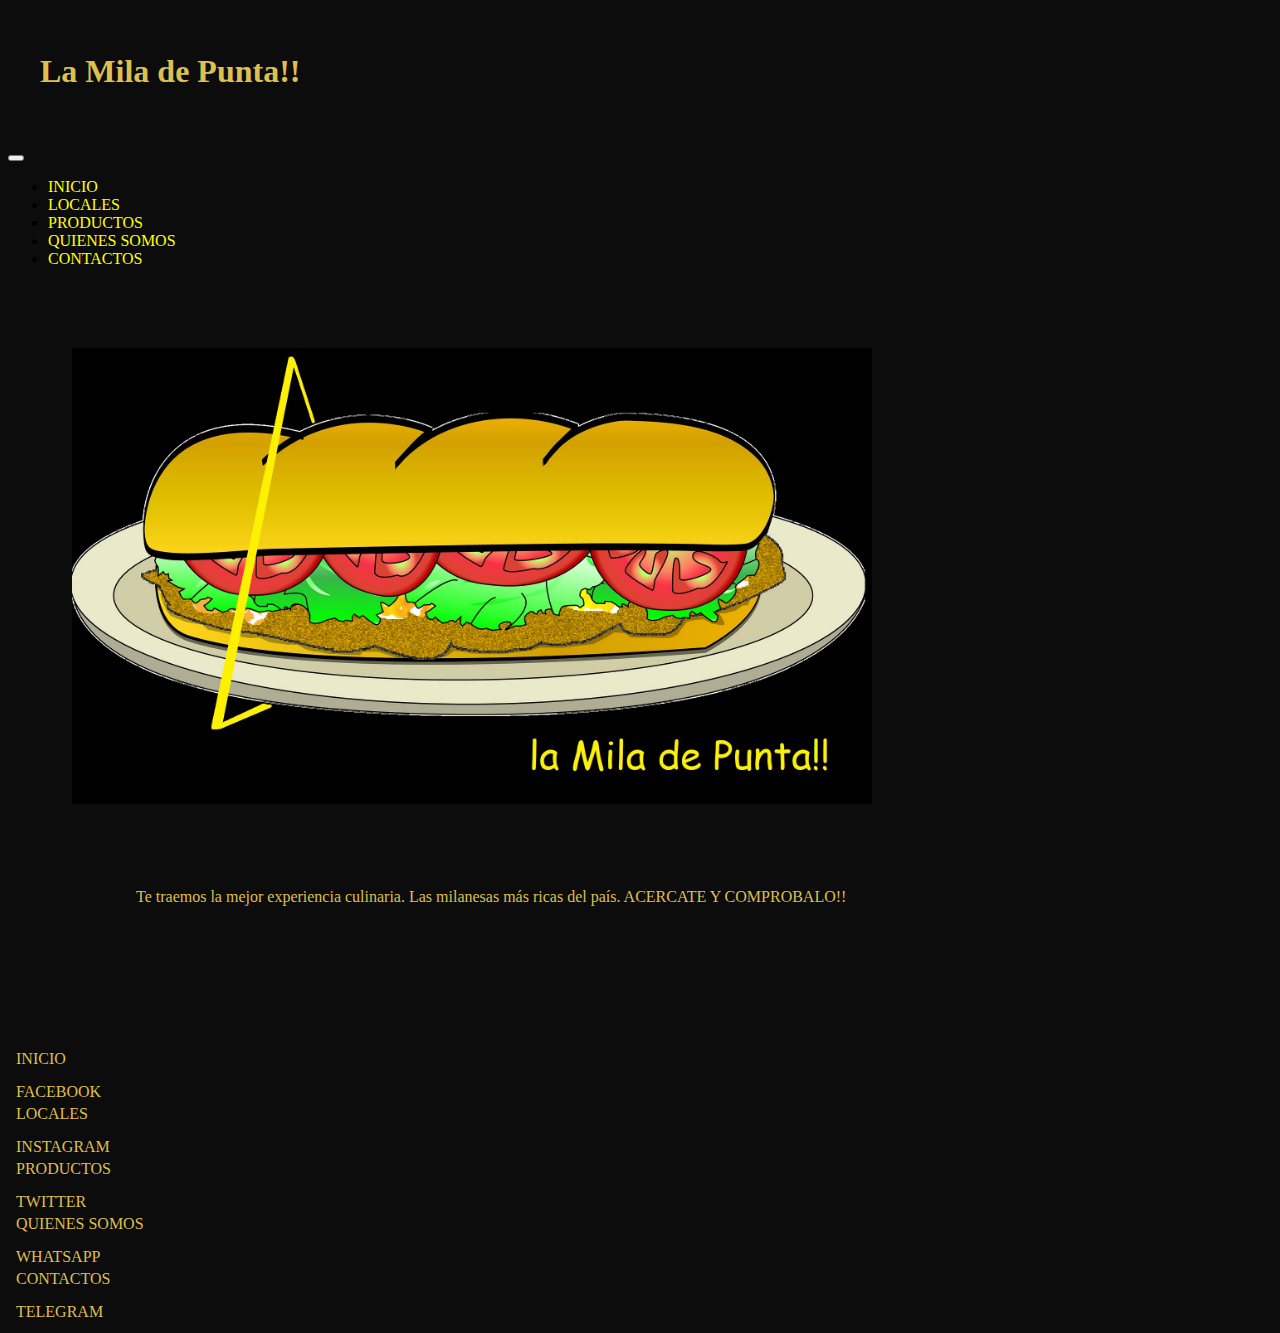
<file: index.html>
<!DOCTYPE html>
<html lang="en">

<head>
  <meta charset="UTF-8">
  <meta http-equiv="X-UA-Compatible" content="IE=edge">
  <meta name="viewport" content="width=device-width, initial-scale=1.0">
  <!-- icono -->
  <link rel="shorcuit icon" href="./multimedia/logo1.jpg">
  <link rel="stylesheet" href="https://use.fontawesome.com/releases/v5.15.4/css/all.css"
    integrity="sha384-DyZ88mC6Up2uqS4h/KRgHuoeGwBcD4Ng9SiP4dIRy0EXTlnuz47vAwmeGwVChigm" crossorigin="anonymous">

  <!-- link de bootstrap -->
  <link href="https://cdn.jsdelivr.net/npm/bootstrap@5.1.3/dist/css/bootstrap.min.css" rel="stylesheet"
    integrity="sha384-1BmE4kWBq78iYhFldvKuhfTAU6auU8tT94WrHftjDbrCEXSU1oBoqyl2QvZ6jIW3" crossorigin="anonymous">

  <!-- link del css -->
  <link rel="stylesheet" href="./css/estilos.css">
  <title>La Mila de Punta</title>
</head>

<body>
  <div class="container-fluid">
    <!-- encabezado -->
    <header class="row">
      <h1 class="text-center display-1 punta"><a href="./index.html"> La Mila de Punta!!</a></h1>

      <nav class="navbar navbar-expand-lg bg-dark">
        <div class="container-fluid col-12">
          <button class="navbar-toggler" type="button" data-bs-toggle="collapse" data-bs-target="#navbarNav"
            aria-controls="navbarNav" aria-expanded="false" aria-label="Toggle navigation">
            <span class="navbar-toggler-icon"></span>
          </button>
          <div class="collapse navbar-collapse d-flex justify-content-center" id="navbarNav">
            <ul class="navbar-nav">
              <li class="nav-item p-2" style="width: 180px;">
                <a class="nav-link contactos" href="./index.html">INICIO</a>
              </li>
              <li class="nav-item p-2" style="width: 180px;">
                <a class="nav-link contactos" href="./paginas/locales.html">LOCALES</a>
              </li>
              <li class="nav-item p-2" style="width: 200px;">
                <a class="nav-link contactos" href="./paginas/productos.html">PRODUCTOS</a>
              </li>
              <li class="nav-item p-2" style="width: 200px;">
                <a class="nav-link contactos" href="./paginas/quienes.html">QUIENES SOMOS</a>
              </li>
              <li class="nav-item p-2" style="width: 190px;">
                <a class="nav-link contactos" href="./paginas/contactos.html">CONTACTOS</a>
              </li>
            </ul>
          </div>
        </div>
      </nav>
    </header>
    <!-- contenido principal -->
    <main class="container">
      <div class="row flex">
        <div class="col-12 d-flex justify-content-center">
          <img src="./multimedia/logo2.jpg" alt="" class="img-fluid logo border border-warning rounded">
        </div>
        <div class="row flex">
          <p class="col-12 text-center d-flex justify-content-center p-8 fs-1">
            Te traemos la mejor experiencia culinaria.
            Las milanesas más ricas del país.
            ACERCATE Y COMPROBALO!!
          </p>
        </div>
      </div>
    </main>
    <!-- footer -->
    <footer>
      <div class="container bg-dark">
        <div class="container flex">
          <div class="row justify-content-between">
            <div class="col-6  d-flex justify-content-start"><a href="./index.html">INICIO</a></div>
            
            <div class="col-6  d-flex justify-content-end"><a href="#">FACEBOOK</a><i
                class="fab fa-facebook-square"></i></div>

            <!-- Force next columns to break to new line at md breakpoint and up -->
            <div class="w-100 d-none d-md-block"></div>

            <div class="col-6  d-flex justify-content-start"><a href="./paginas/locales.html">LOCALES</a></div>
            
            <div class="col-6  d-flex justify-content-end"><a href="#">INSTAGRAM</a><i class="fab fa-instagram"></i>
            </div>
          </div>
        </div>
        <div class="container flex">
          <div class="row justify-content-between">
            <div class="col-6  d-flex justify-content-start"><a href="./paginas/productos.html">PRODUCTOS</a></div>
            
            <div class="col-6  d-flex justify-content-end"><a href="#">TWITTER</a><i class="fab fa-twitter"></i></div>

            <!-- Force next columns to break to new line at md breakpoint and up -->
            <div class="w-100 d-none d-md-block"></div>

            <div class="col-6  d-flex justify-content-start"><a href="./paginas/quienes.html">QUIENES SOMOS</a></div>
            
            <div class="col-6  d-flex justify-content-end"><a href="#">WHATSAPP</a><i
                class="fab fa-whatsapp-square"></i></div>
          </div>
        </div>
        <div class="container flex">
          <div class="row justify-content-between">
            <div class="col-6 d-flex justify-content-start"><a href="./paginas/contactos.html">CONTACTOS</a></div>
            
            <div class="col-6  d-flex justify-content-end"><a href="#">TELEGRAM</a><i class="fab fa-telegram-plane"></i>
            </div>


          </div>
        </div>

        <script src="https://cdn.jsdelivr.net/npm/bootstrap@5.1.3/dist/js/bootstrap.bundle.min.js"
          integrity="sha384-ka7Sk0Gln4gmtz2MlQnikT1wXgYsOg+OMhuP+IlRH9sENBO0LRn5q+8nbTov4+1p" crossorigin="anonymous">
        </script>

      </div>
    </footer>
  </div>
</body>

</html>
</file>
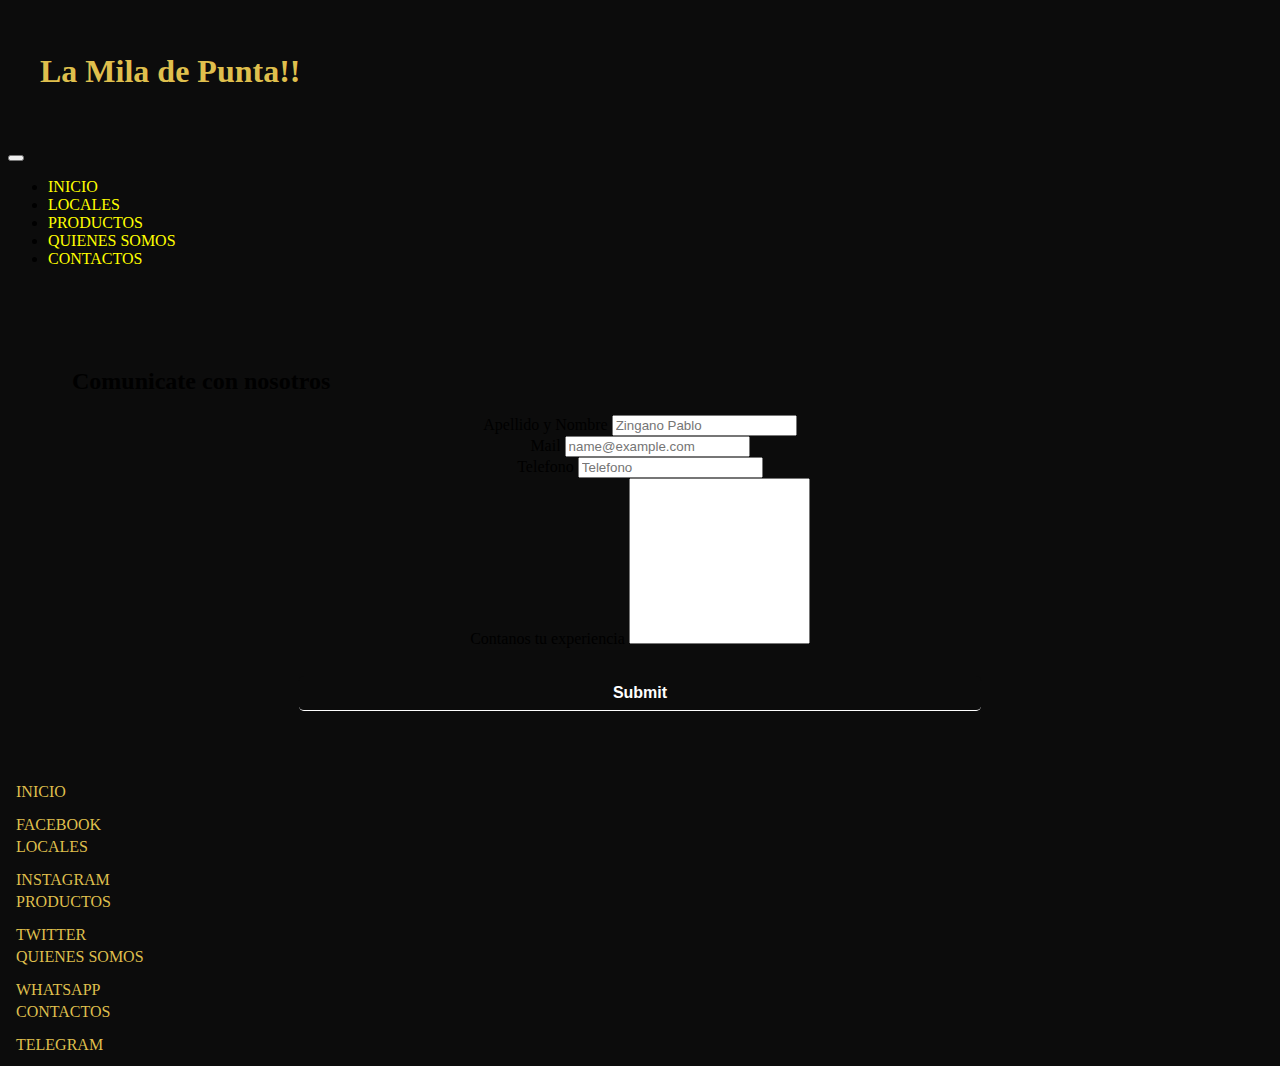
<file: paginas/contactos.html>
<!DOCTYPE html>
<html lang="en">

<head>
  <meta charset="UTF-8">
  <meta http-equiv="X-UA-Compatible" content="IE=edge">
  <meta name="viewport" content="width=device-width, initial-scale=1.0">
  <!-- icono -->
  <link rel="shorcuit icon" href="../multimedia/logo1.jpg">
  <link rel="stylesheet" href="https://use.fontawesome.com/releases/v5.15.4/css/all.css"
    integrity="sha384-DyZ88mC6Up2uqS4h/KRgHuoeGwBcD4Ng9SiP4dIRy0EXTlnuz47vAwmeGwVChigm" crossorigin="anonymous">

  <!-- link de bootstrap -->
  <link href="https://cdn.jsdelivr.net/npm/bootstrap@5.1.3/dist/css/bootstrap.min.css" rel="stylesheet"
    integrity="sha384-1BmE4kWBq78iYhFldvKuhfTAU6auU8tT94WrHftjDbrCEXSU1oBoqyl2QvZ6jIW3" crossorigin="anonymous">

  <!-- link del css -->
  <link rel="stylesheet" href="../css/estilos.css">
  <title>La Mila de Punta</title>
</head>

<body>
  <div class="container-fluid">
    <!-- encabezado -->
    <header class="row">
      <h1 class="text-center display-1 punta"><a href="../index.html"> La Mila de Punta!!</a></h1>

      <nav class="navbar navbar-expand-lg bg-dark">
        <div class="container-fluid col-12">
          <button class="navbar-toggler" type="button" data-bs-toggle="collapse" data-bs-target="#navbarNav"
            aria-controls="navbarNav" aria-expanded="false" aria-label="Toggle navigation">
            <span class="navbar-toggler-icon"></span>
          </button>
          <div class="collapse navbar-collapse d-flex justify-content-center" id="navbarNav">
            <ul class="navbar-nav">
              <li class="nav-item p-2" style="width: 180px;">
                <a class="nav-link contactos" href="../index.html">INICIO</a>
              </li>
              <li class="nav-item p-2" style="width: 180px;">
                <a class="nav-link contactos" href="./locales.html">LOCALES</a>
              </li>
              <li class="nav-item p-2" style="width: 200px;">
                <a class="nav-link contactos" href="./productos.html">PRODUCTOS</a>
              </li>
              <li class="nav-item p-2" style="width: 200px;">
                <a class="nav-link contactos" href="./quienes.html">QUIENES SOMOS</a>
              </li>
              <li class="nav-item p-2" style="width: 190px;">
                <a class="nav-link contactos" href="./contactos.html">CONTACTOS</a>
              </li>
            </ul>
          </div>
        </div>
      </nav>
    </header>
    <!-- contenido principal -->
    <main class="container">
      <h2 class="text-center punta display-4 text-warning p-5">Comunicate con nosotros</h2>
      <form action="#" method="GET" class="form">
        <div class="mb-3">
          <label for="apellidoYnombre" class="form-label text-warning">Apellido y Nombre</label>
          <input type="text" class="form-control text-white bg-dark" id="apellidoYnombre" placeholder="Zingano Pablo">
        </div>
        <div class="mb-3">
          <label for="mail" class="form-label text-warning">Mail</label>
          <input type="email" class="form-control  text-white bg-dark" id="mail" placeholder="name@example.com">
        </div>
        <div class="mb-3">
          <label for="tel" class="form-label text-warning">Telefono</label>
          <input type="tel" class="form-control  text-white bg-dark" id="tel" placeholder="Telefono">
        </div>
        <div class="mb-3">
          <label for="exampleFormControlTextarea1" class="form-label text-warning">Contanos tu experiencia</label>
          <textarea class="form-control texto text-white bg-dark" id="exampleFormControlTextarea1" rows="3"></textarea>
        </div>
        <div class="mb-3">
          <input type="submit" for="enviar-nombre" class="form__label form__label--submit">
        </div>
      </form>
    </main>
    <!-- footer -->
    <footer>
      <div class="container bg-dark">
        <div class="container flex">
          <div class="row justify-content-between">
            <div class="col-6  d-flex justify-content-start"><a href="../index.html">INICIO</a></div>
            
            <div class="col-6  d-flex justify-content-end"><a href="#">FACEBOOK</a><i
                class="fab fa-facebook-square"></i></div>

            <!-- Force next columns to break to new line at md breakpoint and up -->
            <div class="w-100 d-none d-md-block"></div>

            <div class="col-6  d-flex justify-content-start"><a href="./locales.html">LOCALES</a></div>
            
            <div class="col-6  d-flex justify-content-end"><a href="#">INSTAGRAM</a><i class="fab fa-instagram"></i>
            </div>
          </div>
        </div>
        <div class="container flex">
          <div class="row justify-content-between">
            <div class="col-6  d-flex justify-content-start"><a href="./productos.html">PRODUCTOS</a></div>
            
            <div class="col-6  d-flex justify-content-end"><a href="#">TWITTER</a><i class="fab fa-twitter"></i></div>

            <!-- Force next columns to break to new line at md breakpoint and up -->
            <div class="w-100 d-none d-md-block"></div>

            <div class="col-6  d-flex justify-content-start"><a href="./quienes.html">QUIENES SOMOS</a></div>
            
            <div class="col-6  d-flex justify-content-end"><a href="#">WHATSAPP</a><i
                class="fab fa-whatsapp-square"></i></div>
          </div>
        </div>
        <div class="container flex">
          <div class="row justify-content-between">
            <div class="col-6 d-flex justify-content-start"><a href="./contactos.html">CONTACTOS</a></div>
            
            <div class="col-6  d-flex justify-content-end"><a href="#">TELEGRAM</a><i class="fab fa-telegram-plane"></i>
            </div>


          </div>
        </div>

        <script src="https://cdn.jsdelivr.net/npm/bootstrap@5.1.3/dist/js/bootstrap.bundle.min.js"
          integrity="sha384-ka7Sk0Gln4gmtz2MlQnikT1wXgYsOg+OMhuP+IlRH9sENBO0LRn5q+8nbTov4+1p" crossorigin="anonymous">
        </script>

      </div>
    </footer>
  </div>
</body>

</html>
</file>
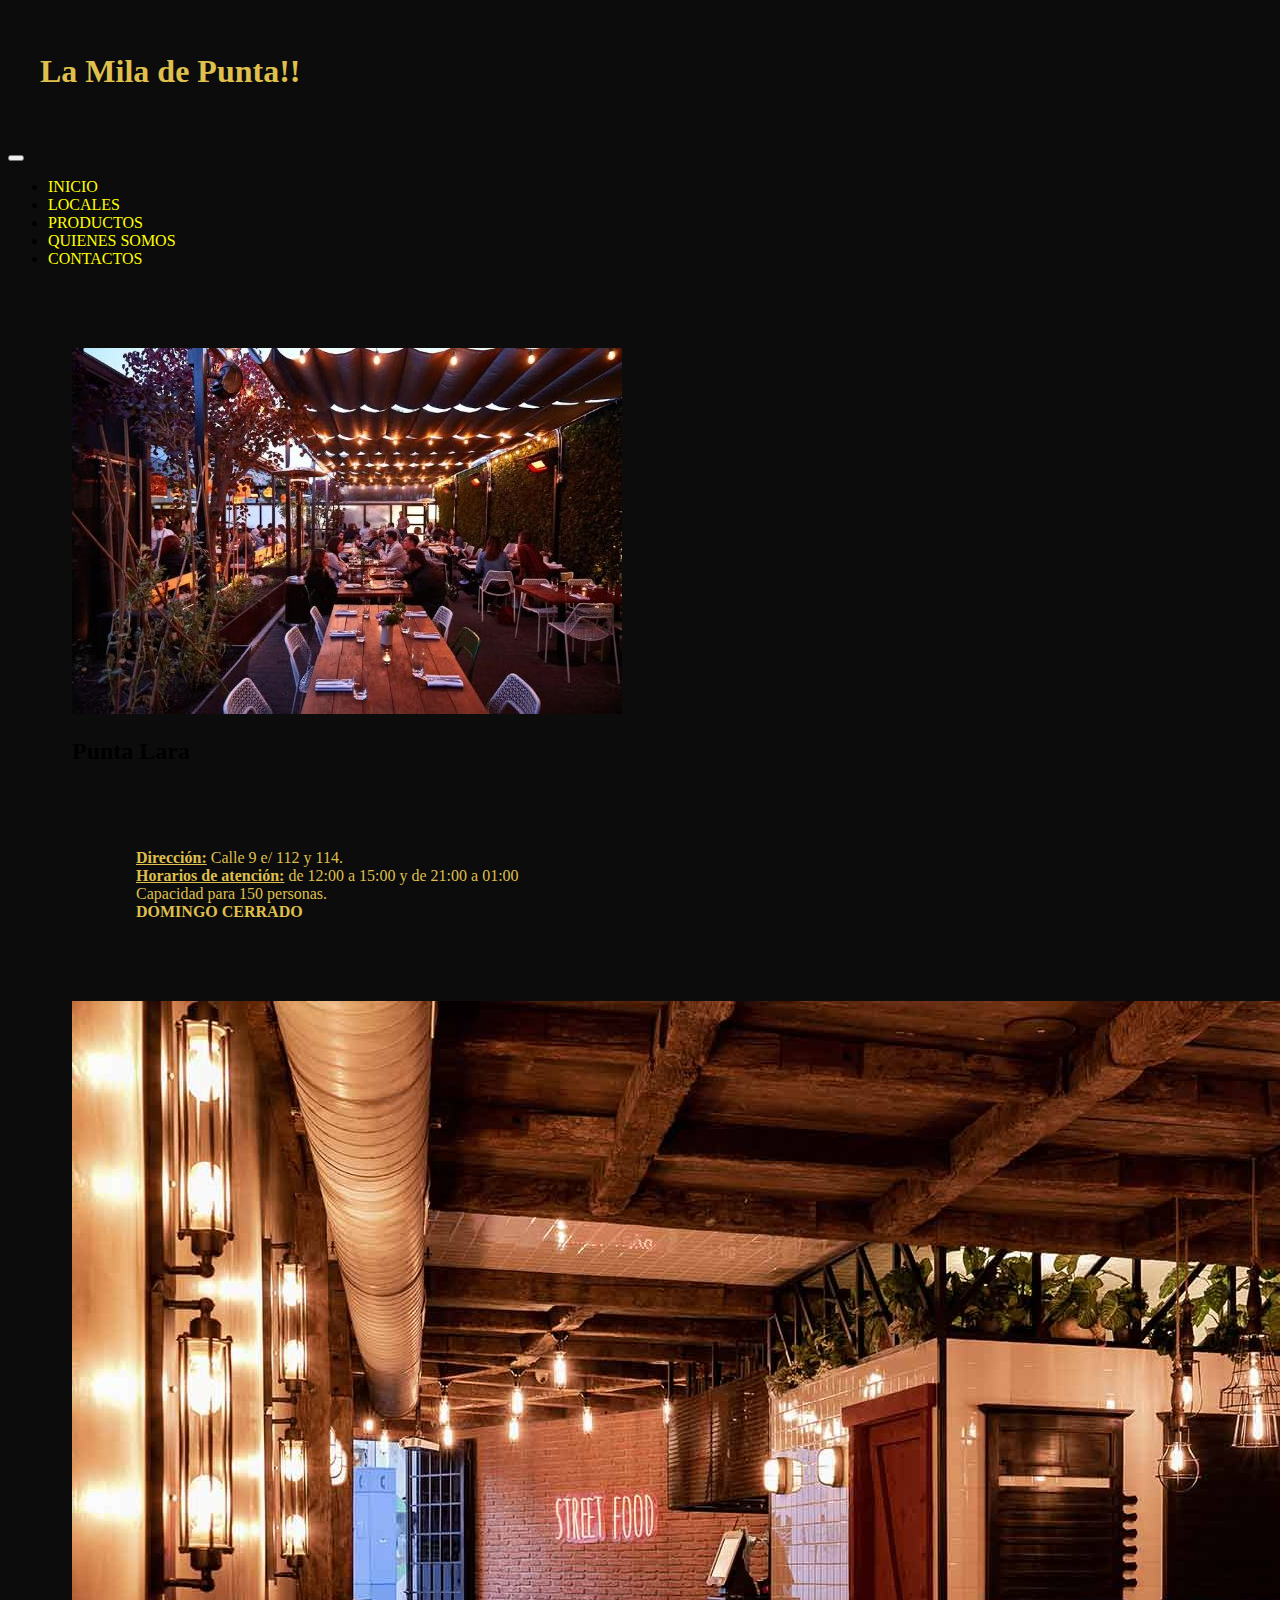
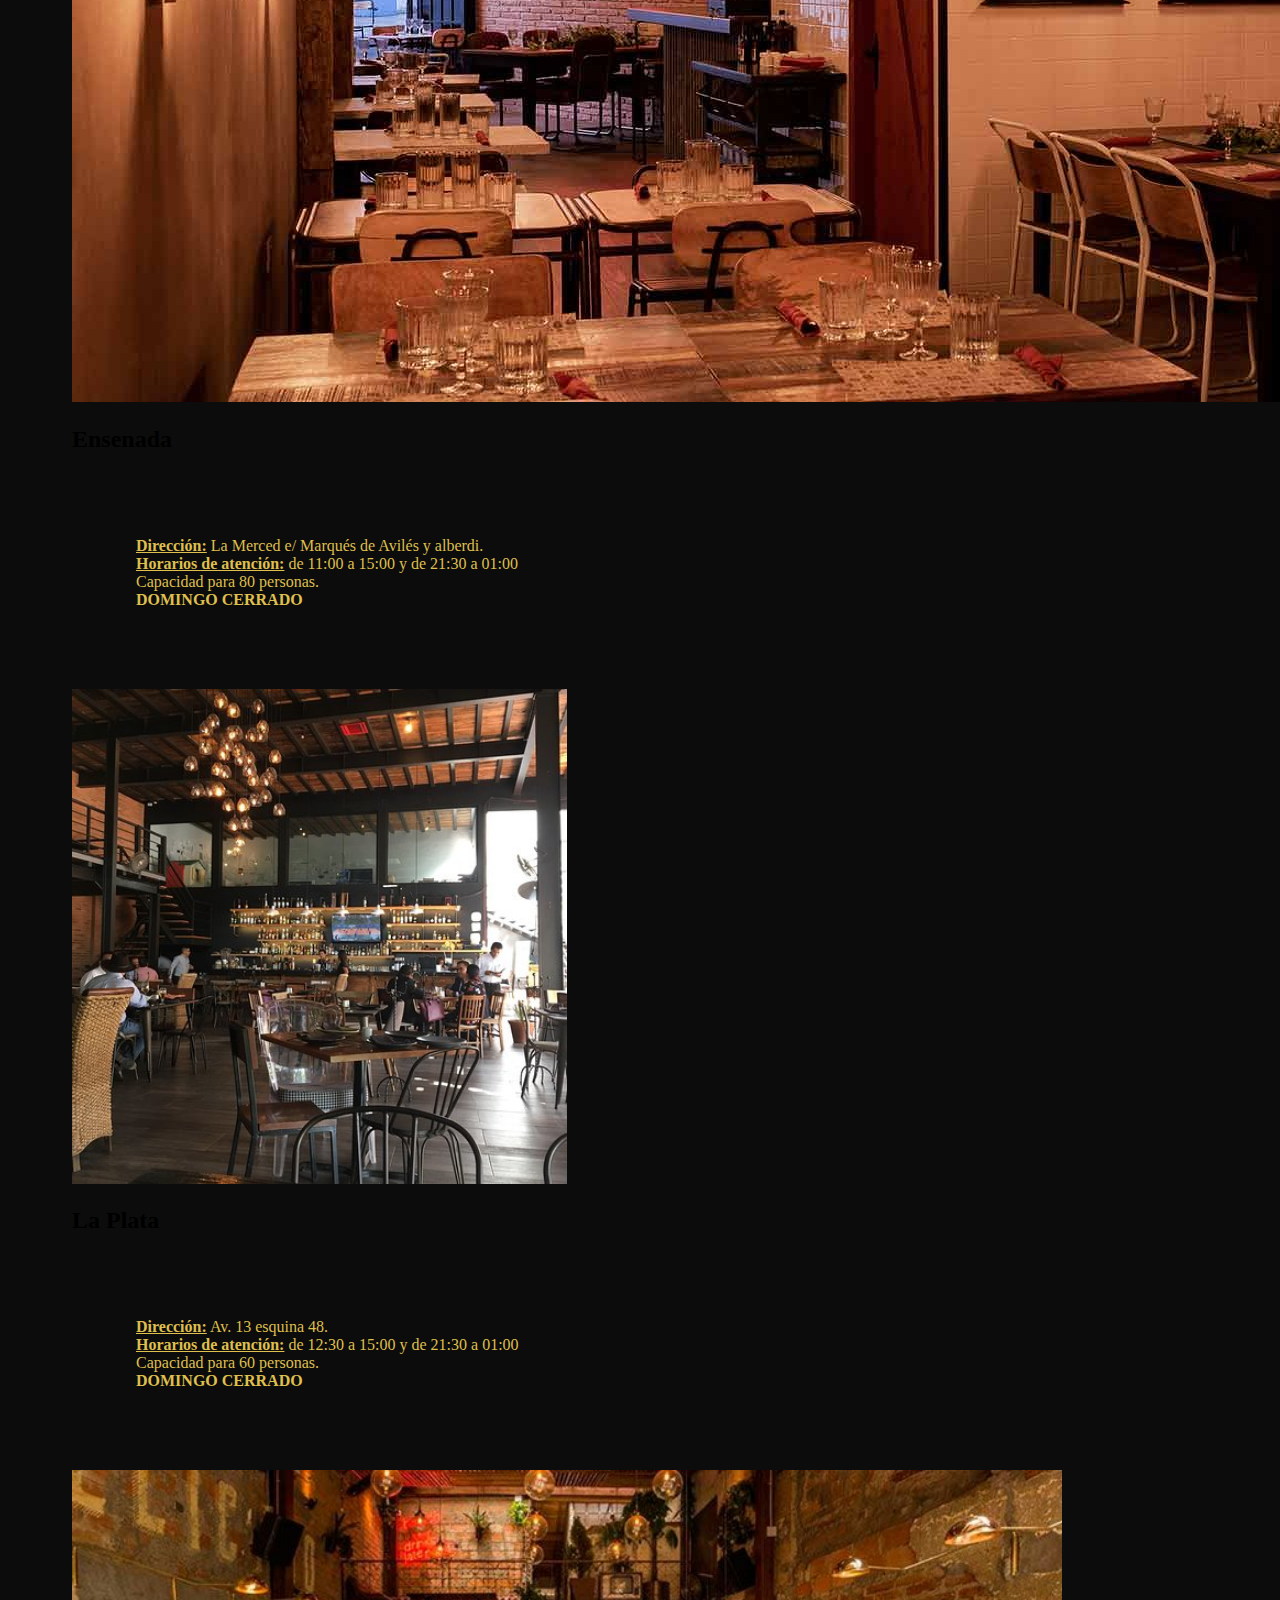
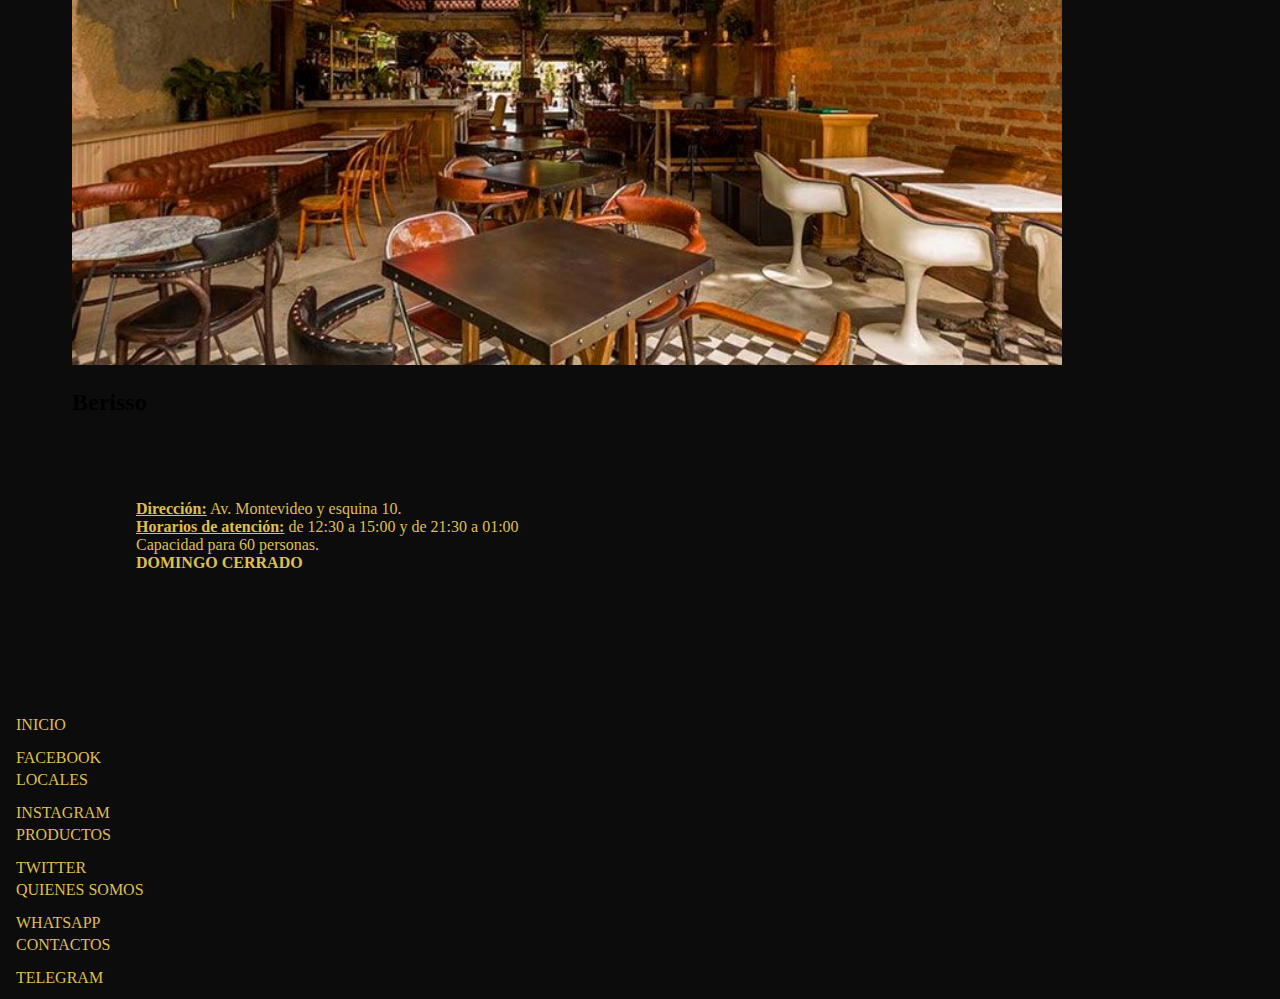
<file: paginas/locales.html>
<!DOCTYPE html>
<html lang="en">

<head>
    <meta charset="UTF-8">
    <meta http-equiv="X-UA-Compatible" content="IE=edge">
    <meta name="viewport" content="width=device-width, initial-scale=1.0">
    <!-- icono -->
    <link rel="shorcuit icon" href="../multimedia/logo1.jpg">
    <link rel="stylesheet" href="https://use.fontawesome.com/releases/v5.15.4/css/all.css"
        integrity="sha384-DyZ88mC6Up2uqS4h/KRgHuoeGwBcD4Ng9SiP4dIRy0EXTlnuz47vAwmeGwVChigm" crossorigin="anonymous">

    <!-- link de bootstrap -->
    <link href="https://cdn.jsdelivr.net/npm/bootstrap@5.1.3/dist/css/bootstrap.min.css" rel="stylesheet"
        integrity="sha384-1BmE4kWBq78iYhFldvKuhfTAU6auU8tT94WrHftjDbrCEXSU1oBoqyl2QvZ6jIW3" crossorigin="anonymous">

    <!-- link del css -->
    <link rel="stylesheet" href="../css/estilos.css">
    <title>La Mila de Punta</title>
</head>

<body>
    <div class="container-fluid">
        <!-- encabezado -->
        <header class="row">
            <h1 class="text-center display-1 punta"><a href="../index.html"> La Mila de Punta!!</a></h1>

            <nav class="navbar navbar-expand-lg bg-dark">
                <div class="container-fluid col-12">
                    <button class="navbar-toggler" type="button" data-bs-toggle="collapse" data-bs-target="#navbarNav"
                        aria-controls="navbarNav" aria-expanded="false" aria-label="Toggle navigation">
                        <span class="navbar-toggler-icon"></span>
                    </button>
                    <div class="collapse navbar-collapse d-flex justify-content-center" id="navbarNav">
                        <ul class="navbar-nav">
                            <li class="nav-item p-2" style="width: 180px;">
                                <a class="nav-link contactos" href="../index.html">INICIO</a>
                            </li>
                            <li class="nav-item p-2" style="width: 180px;">
                                <a class="nav-link contactos" href="./locales.html">LOCALES</a>
                            </li>
                            <li class="nav-item p-2" style="width: 200px;">
                                <a class="nav-link contactos" href="./productos.html">PRODUCTOS</a>
                            </li>
                            <li class="nav-item p-2" style="width: 200px;">
                                <a class="nav-link contactos" href="./quienes.html">QUIENES SOMOS</a>
                            </li>
                            <li class="nav-item p-2" style="width: 190px;">
                                <a class="nav-link contactos" href="./contactos.html">CONTACTOS</a>
                            </li>
                        </ul>
                    </div>
                </div>
            </nav>
        </header>
        <!-- contenido principal -->
        <main class="container">
            <div class="row row-cols-1 row-cols-md-2 g-4">
                <div class="col">
                    <div class="card bg-black border-warning rounded">
                        <img src="../multimedia/punta-lara.jpg" class="card-img-top" alt="...">
                        <div class="card-body">
                            <h2 class="card-title text-center bg-warning">Punta Lara</h2>
                            <p class="card-text"><strong><u>Dirección:</u></strong> Calle 9 e/ 112 y 114.
                                <br>
                                <strong><u>Horarios de atención:</u></strong> de 12:00 a 15:00 y de 21:00 a 01:00
                                <br>
                                Capacidad para 150 personas.
                                <br>
                                <strong>DOMINGO CERRADO</strong></p>
                        </div>
                    </div>
                </div>
                <div class="col">
                    <div class="card bg-black">
                        <img src="../multimedia/ensenada.jpg" class="card-img-top" alt="...">
                        <div class="card-body">
                            <h2 class="card-title text-center bg-warning">Ensenada</h2>
                            <p class="card-text"><strong><u>Dirección:</u></strong> La Merced e/ Marqués de Avilés y
                                alberdi.
                                <br>
                                <strong><u>Horarios de atención:</u></strong> de 11:00 a 15:00 y de 21:30 a 01:00
                                <br>
                                Capacidad para 80 personas.
                                <br>
                                <strong>DOMINGO CERRADO</strong>
                            </p>
                        </div>
                    </div>
                </div>
                <div class="col">
                    <div class="card bg-black">
                        <img src="../multimedia/la-plata.jpg" class="card-img-top lp" alt="...">
                        <div class="card-body">
                            <h2 class="card-title text-center bg-warning">La Plata</h2>
                            <p class="card-text"><strong><u>Dirección:</u></strong> Av. 13 esquina 48.
                                <br>
                                <strong><u>Horarios de atención:</u></strong> de 12:30 a 15:00 y de 21:30 a 01:00
                                <br>
                                Capacidad para 60 personas.
                                <br>
                                <strong>DOMINGO CERRADO</strong></p>
                        </div>
                    </div>
                </div>
                <div class="col">
                    <div class="card bg-black border-warning rounded">
                        <img src="../multimedia/berisso.jpg" class="card-img-top bsso" alt="...">
                        <div class="card-body">
                            <h2 class="card-title  text-center bg-warning">Berisso</h2>
                            <p class="card-text"><strong><u>Dirección:</u></strong> Av. Montevideo y esquina 10.
                                <br>
                                <strong><u>Horarios de atención:</u></strong> de 12:30 a 15:00 y de 21:30 a 01:00
                                <br>
                                Capacidad para 60 personas.
                                <br>
                                <strong>DOMINGO CERRADO</strong></p>
                        </div>
                    </div>
                </div>
            </div>
        </main>
        <!-- footer -->
        <footer>
            <div class="container bg-dark">
                <div class="container flex">
                    <div class="row justify-content-between">
                        <div class="col-6  d-flex justify-content-start"><a href="../index.html">INICIO</a></div>
                        
                        <div class="col-6  d-flex justify-content-end"><a href="#">FACEBOOK</a><i
                                class="fab fa-facebook-square"></i></div>

                        <!-- Force next columns to break to new line at md breakpoint and up -->
                        <div class="w-100 d-none d-md-block"></div>

                        <div class="col-6  d-flex justify-content-start"><a href="./locales.html">LOCALES</a></div>
                       
                        <div class="col-6  d-flex justify-content-end"><a href="#">INSTAGRAM</a><i
                                class="fab fa-instagram"></i>
                        </div>
                    </div>
                </div>
                <div class="container flex">
                    <div class="row justify-content-between">
                        <div class="col-6  d-flex justify-content-start"><a href="./productos.html">PRODUCTOS</a></div>
                        
                        <div class="col-6  d-flex justify-content-end"><a href="#">TWITTER</a><i
                                class="fab fa-twitter"></i></div>

                        <!-- Force next columns to break to new line at md breakpoint and up -->
                        <div class="w-100 d-none d-md-block"></div>

                        <div class="col-6  d-flex justify-content-start"><a href="./quienes.html">QUIENES SOMOS</a>
                        </div>
                        
                        <div class="col-6  d-flex justify-content-end"><a href="#">WHATSAPP</a><i
                                class="fab fa-whatsapp-square"></i></div>
                    </div>
                </div>
                <div class="container flex">
                    <div class="row justify-content-between">
                        <div class="col-6 d-flex justify-content-start"><a href="./contactos.html">CONTACTOS</a></div>
                        
                        <div class="col-6  d-flex justify-content-end"><a href="#">TELEGRAM</a><i
                                class="fab fa-telegram-plane"></i>
                        </div>


                    </div>
                </div>

                <script src="https://cdn.jsdelivr.net/npm/bootstrap@5.1.3/dist/js/bootstrap.bundle.min.js"
                    integrity="sha384-ka7Sk0Gln4gmtz2MlQnikT1wXgYsOg+OMhuP+IlRH9sENBO0LRn5q+8nbTov4+1p"
                    crossorigin="anonymous">
                </script>

            </div>
        </footer>
    </div>
</body>

</html>
</file>
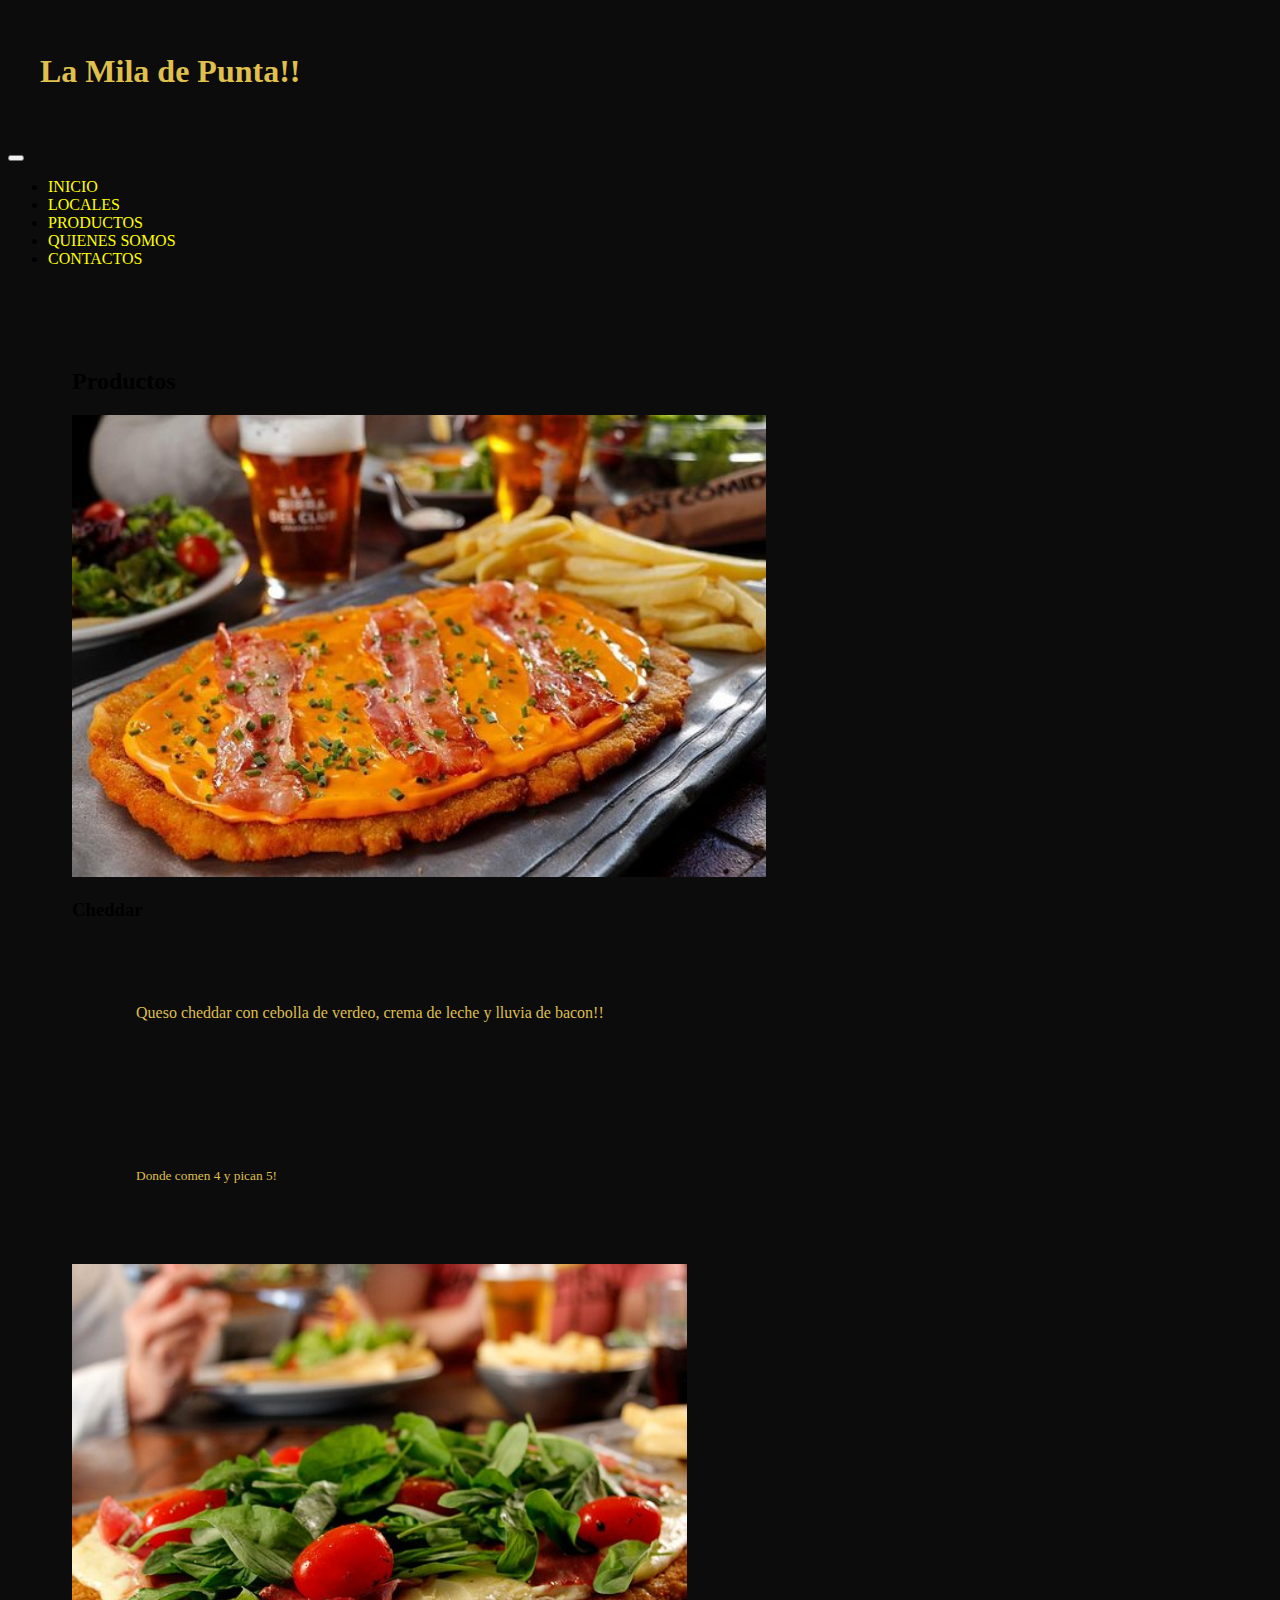
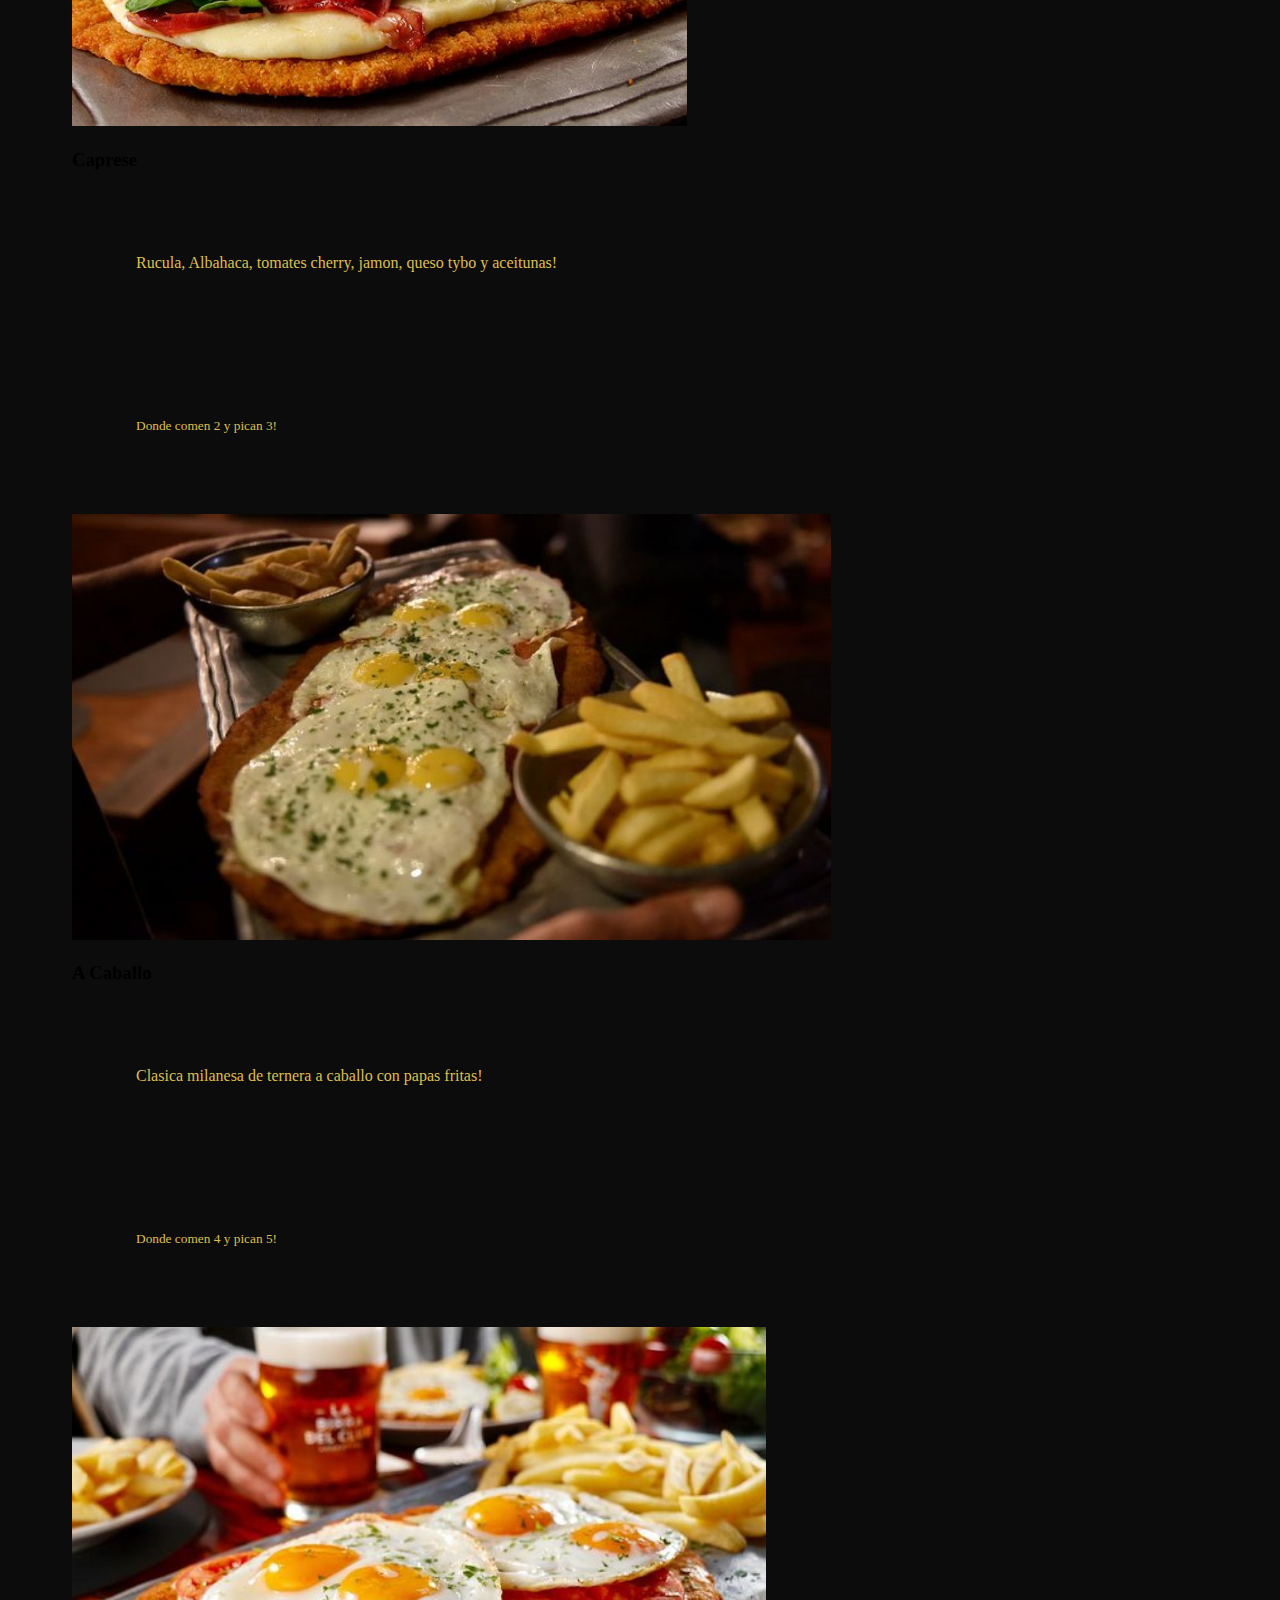
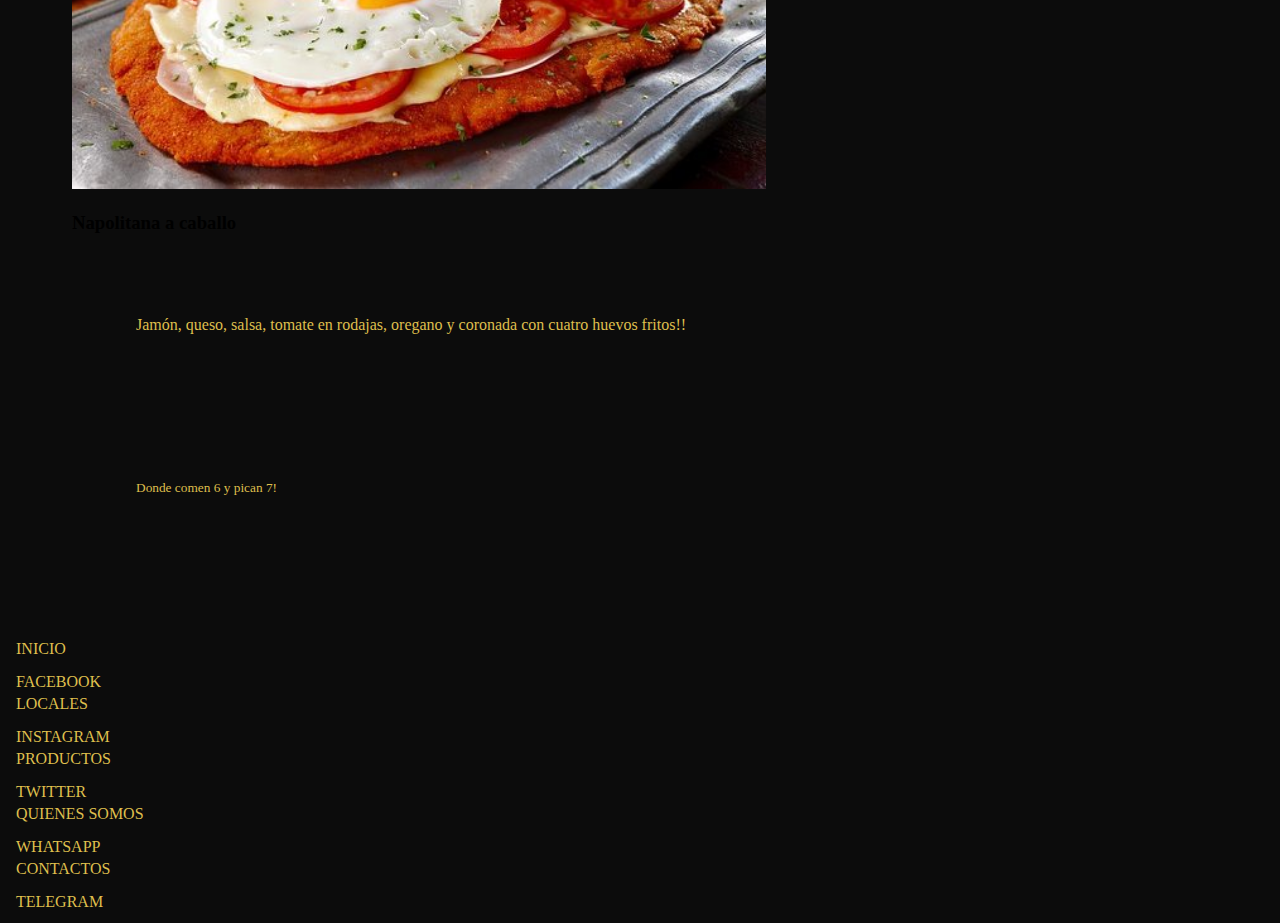
<file: paginas/productos.html>
<!DOCTYPE html>
<html lang="en">

<head>
  <meta charset="UTF-8">
  <meta http-equiv="X-UA-Compatible" content="IE=edge">
  <meta name="viewport" content="width=device-width, initial-scale=1.0">
  <!-- icono -->
  <link rel="shorcuit icon" href="../multimedia/logo1.jpg">
  <link rel="stylesheet" href="https://use.fontawesome.com/releases/v5.15.4/css/all.css"
    integrity="sha384-DyZ88mC6Up2uqS4h/KRgHuoeGwBcD4Ng9SiP4dIRy0EXTlnuz47vAwmeGwVChigm" crossorigin="anonymous">

  <!-- link de bootstrap -->
  <link href="https://cdn.jsdelivr.net/npm/bootstrap@5.1.3/dist/css/bootstrap.min.css" rel="stylesheet"
    integrity="sha384-1BmE4kWBq78iYhFldvKuhfTAU6auU8tT94WrHftjDbrCEXSU1oBoqyl2QvZ6jIW3" crossorigin="anonymous">

  <!-- link del css -->
  <link rel="stylesheet" href="../css/estilos.css">
  <title>La Mila de Punta</title>
</head>

<body>
  <div class="container-fluid">
    <!-- encabezado -->
    <header class="row">
      <h1 class="text-center display-1 punta"><a href="../index.html"> La Mila de Punta!!</a></h1>

      <nav class="navbar navbar-expand-lg bg-dark">
        <div class="container-fluid col-12">
          <button class="navbar-toggler" type="button" data-bs-toggle="collapse" data-bs-target="#navbarNav"
            aria-controls="navbarNav" aria-expanded="false" aria-label="Toggle navigation">
            <span class="navbar-toggler-icon"></span>
          </button>
          <div class="collapse navbar-collapse d-flex justify-content-center" id="navbarNav">
            <ul class="navbar-nav">
              <li class="nav-item p-2" style="width: 180px;">
                <a class="nav-link contactos" href="../index.html">INICIO</a>
              </li>
              <li class="nav-item p-2" style="width: 180px;">
                <a class="nav-link contactos" href="./locales.html">LOCALES</a>
              </li>
              <li class="nav-item p-2" style="width: 200px;">
                <a class="nav-link contactos" href="./productos.html">PRODUCTOS</a>
              </li>
              <li class="nav-item p-2" style="width: 200px;">
                <a class="nav-link contactos" href="./quienes.html">QUIENES SOMOS</a>
              </li>
              <li class="nav-item p-2" style="width: 190px;">
                <a class="nav-link contactos" href="./contactos.html">CONTACTOS</a>
              </li>
            </ul>
          </div>
        </div>
      </nav>
    </header>
    <!-- contenido principal -->
    <main class="container flex">
      <h2 class="text-center border p-2 text-white">Productos</h2>
      <div class="card mb-3 d-flex justify-content-center align-items-center" style="max-width: 1500px;">
        <div class="row g-0">
          <div class="col-md-4">
            <img src="../multimedia/come-sin-culpa.jpg" class="img-fluid rounded-start" alt="..."
              style="height: 462px;">
          </div>
          <div class="col-md-8">
            <div class="card-body bg-dark">
              <h3 class="card-title text-center display-6 text-warning bg-black">Cheddar</h3>
              <p class="card-text fs-4 bg-black">Queso cheddar con cebolla de verdeo, crema de leche y lluvia de bacon!!
              </p>
              <p class="card-text text-center bg-black fs-5"><small class="text-muted">Donde comen 4 y pican 5!</small>
              </p>
            </div>
          </div>
        </div>
      </div>

      <div class="card mb-3 d-flex justify-content-center align-items-center" style="max-width: 1500px;">
        <div class="row g-0">
          <div class="col-md-4">
            <img src="../multimedia/dejate-tentar-por-esta.jpg" class="img-fluid rounded-start" alt="..."
              style="height: 462px;">
          </div>
          <div class="col-md-8">
            <div class="card-body bg-dark">
              <h3 class="card-title text-center display-6 text-warning bg-black">Caprese</h3>
              <p class="card-text fs-4 bg-black">Rucula, Albahaca, tomates cherry, jamon, queso tybo y aceitunas!</p>
              <p class="card-text text-center bg-black fs-5"><small class="text-muted">Donde comen 2 y pican 3!</small>
              </p>
            </div>
          </div>
        </div>
      </div>

      <div class="card mb-3 d-flex justify-content-center align-items-center" style="max-width: 1500px;">
        <div class="row g-0">
          <div class="col-md-4">
            <img src="../multimedia/GY4DSOBRMM4DANTEMQYWGODFMM.jpg" class="img-fluid rounded-start" alt="..."
              style="height: 426px;">
          </div>
          <div class="col-md-8">
            <div class="card-body bg-dark">
              <h3 class="card-title text-center display-6 text-warning bg-black">A Caballo</h3>
              <p class="card-text fs-4 bg-black">Clasica milanesa de ternera a caballo con papas fritas!</p>
              <p class="card-text text-center bg-black fs-5"><small class="text-muted">Donde comen 4 y pican 5!</small>
              </p>
            </div>
          </div>
        </div>
      </div>

      <div class="card mb-3 d-flex justify-content-center align-items-center" style="max-width: 1500px;">
        <div class="row g-0">
          <div class="col-md-4">
            <img src="../multimedia/la-de-la-casa.jpg" class="img-fluid rounded-start" alt="..." style="height: 462px;">
          </div>
          <div class="col-md-8">
            <div class="card-body bg-dark">
              <h3 class="card-title text-center display-6 text-warning bg-black">Napolitana a caballo</h3>
              <p class="card-text fs-4 bg-black">Jamón, queso, salsa, tomate en rodajas, oregano y coronada con cuatro
                huevos fritos!!</p>
              <p class="card-text text-center bg-black fs-5"><small class="text-muted">Donde comen 6 y pican 7!</small>
              </p>
            </div>
          </div>
        </div>
      </div>
    </main>
    <!-- footer -->
    <footer>
      <div class="container bg-dark">
        <div class="container flex">
          <div class="row justify-content-between">
            <div class="col-6  d-flex justify-content-start"><a href="../index.html">INICIO</a></div>
            
            <div class="col-6  d-flex justify-content-end"><a href="#">FACEBOOK</a><i
                class="fab fa-facebook-square"></i></div>

            <!-- Force next columns to break to new line at md breakpoint and up -->
            <div class="w-100 d-none d-md-block"></div>

            <div class="col-6  d-flex justify-content-start"><a href="./locales.html">LOCALES</a></div>
            
            <div class="col-6  d-flex justify-content-end"><a href="#">INSTAGRAM</a><i class="fab fa-instagram"></i>
            </div>
          </div>
        </div>
        <div class="container flex">
          <div class="row justify-content-between">
            <div class="col-6  d-flex justify-content-start"><a href="./productos.html">PRODUCTOS</a></div>
            
            <div class="col-6  d-flex justify-content-end"><a href="#">TWITTER</a><i class="fab fa-twitter"></i></div>

            <!-- Force next columns to break to new line at md breakpoint and up -->
            <div class="w-100 d-none d-md-block"></div>

            <div class="col-6  d-flex justify-content-start"><a href="./quienes.html">QUIENES SOMOS</a></div>
            
            <div class="col-6  d-flex justify-content-end"><a href="#">WHATSAPP</a><i
                class="fab fa-whatsapp-square"></i></div>
          </div>
        </div>
        <div class="container flex">
          <div class="row justify-content-between">
            <div class="col-6 d-flex justify-content-start"><a href="./contactos.html">CONTACTOS</a></div>
            
            <div class="col-6  d-flex justify-content-end"><a href="#">TELEGRAM</a><i class="fab fa-telegram-plane"></i>
            </div>


          </div>
        </div>

        <script src="https://cdn.jsdelivr.net/npm/bootstrap@5.1.3/dist/js/bootstrap.bundle.min.js"
          integrity="sha384-ka7Sk0Gln4gmtz2MlQnikT1wXgYsOg+OMhuP+IlRH9sENBO0LRn5q+8nbTov4+1p" crossorigin="anonymous">
        </script>

      </div>
    </footer>
  </div>
</body>

</html>
</file>
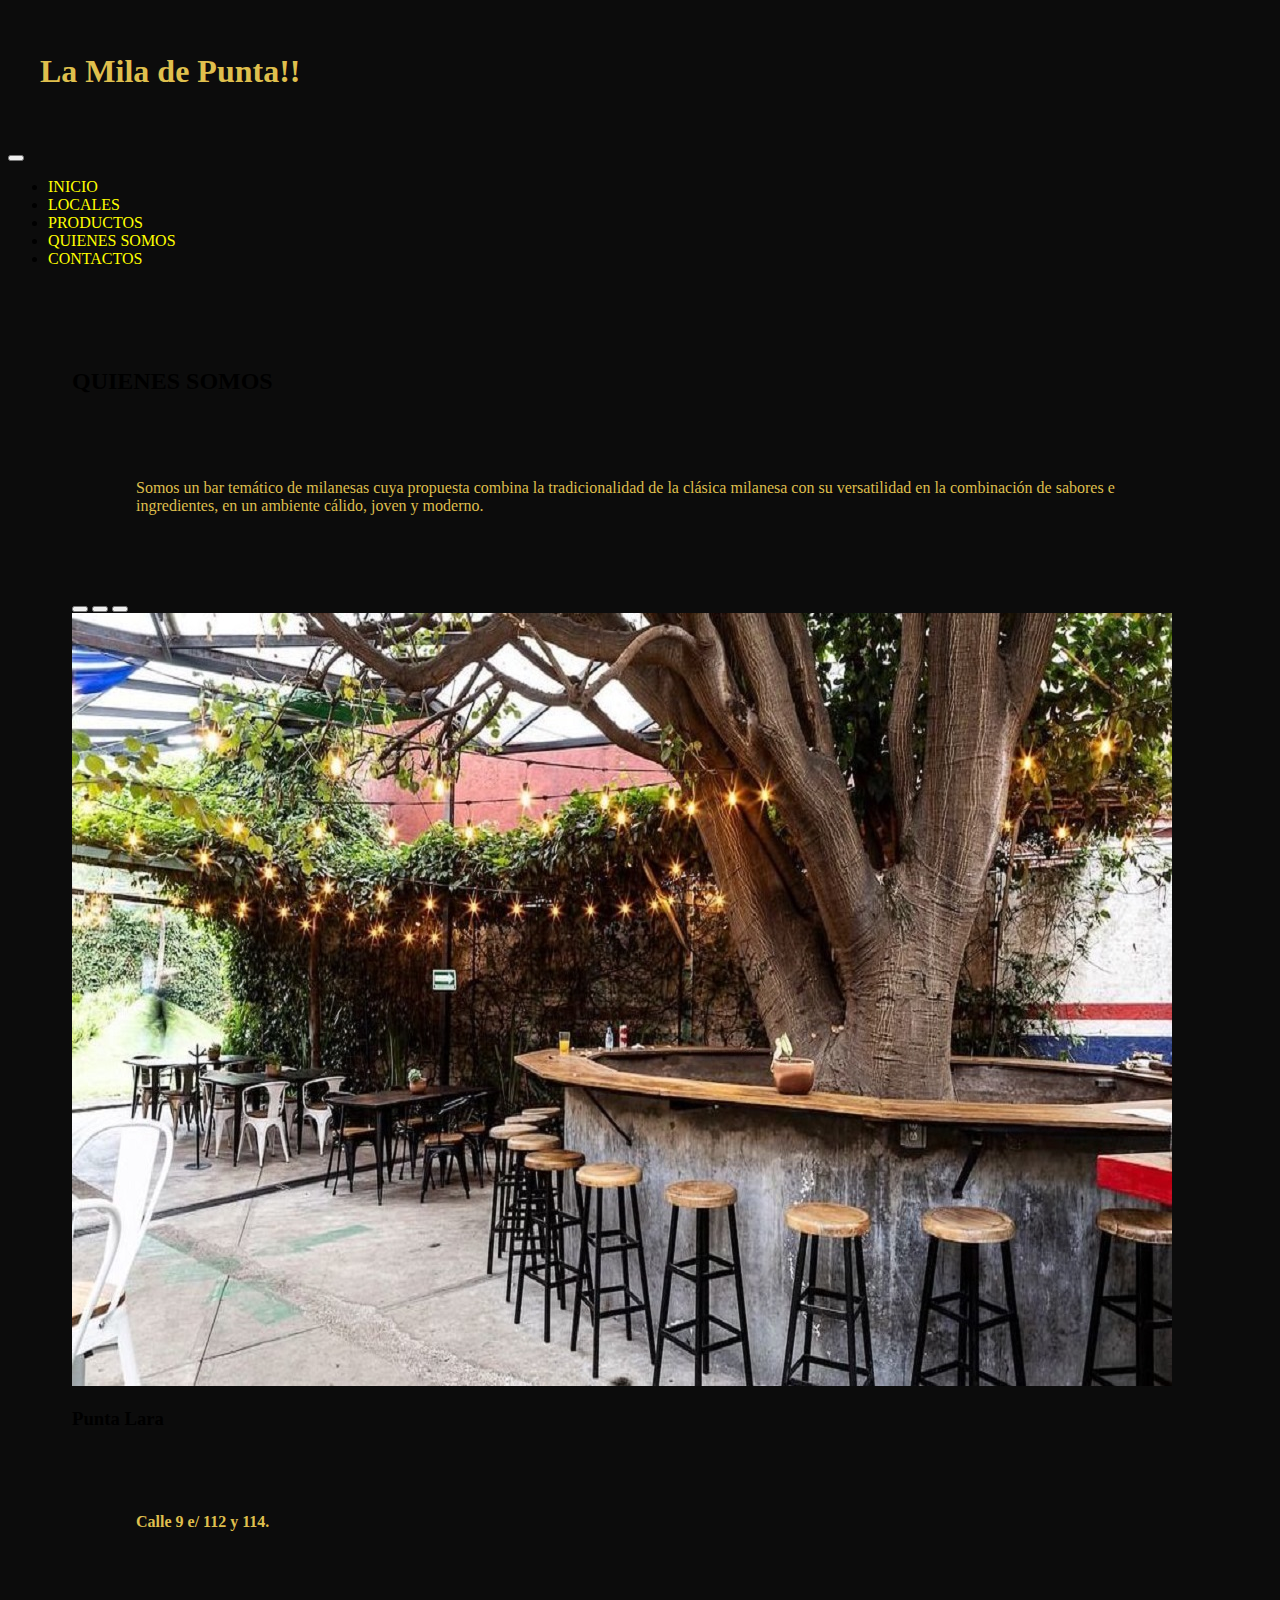
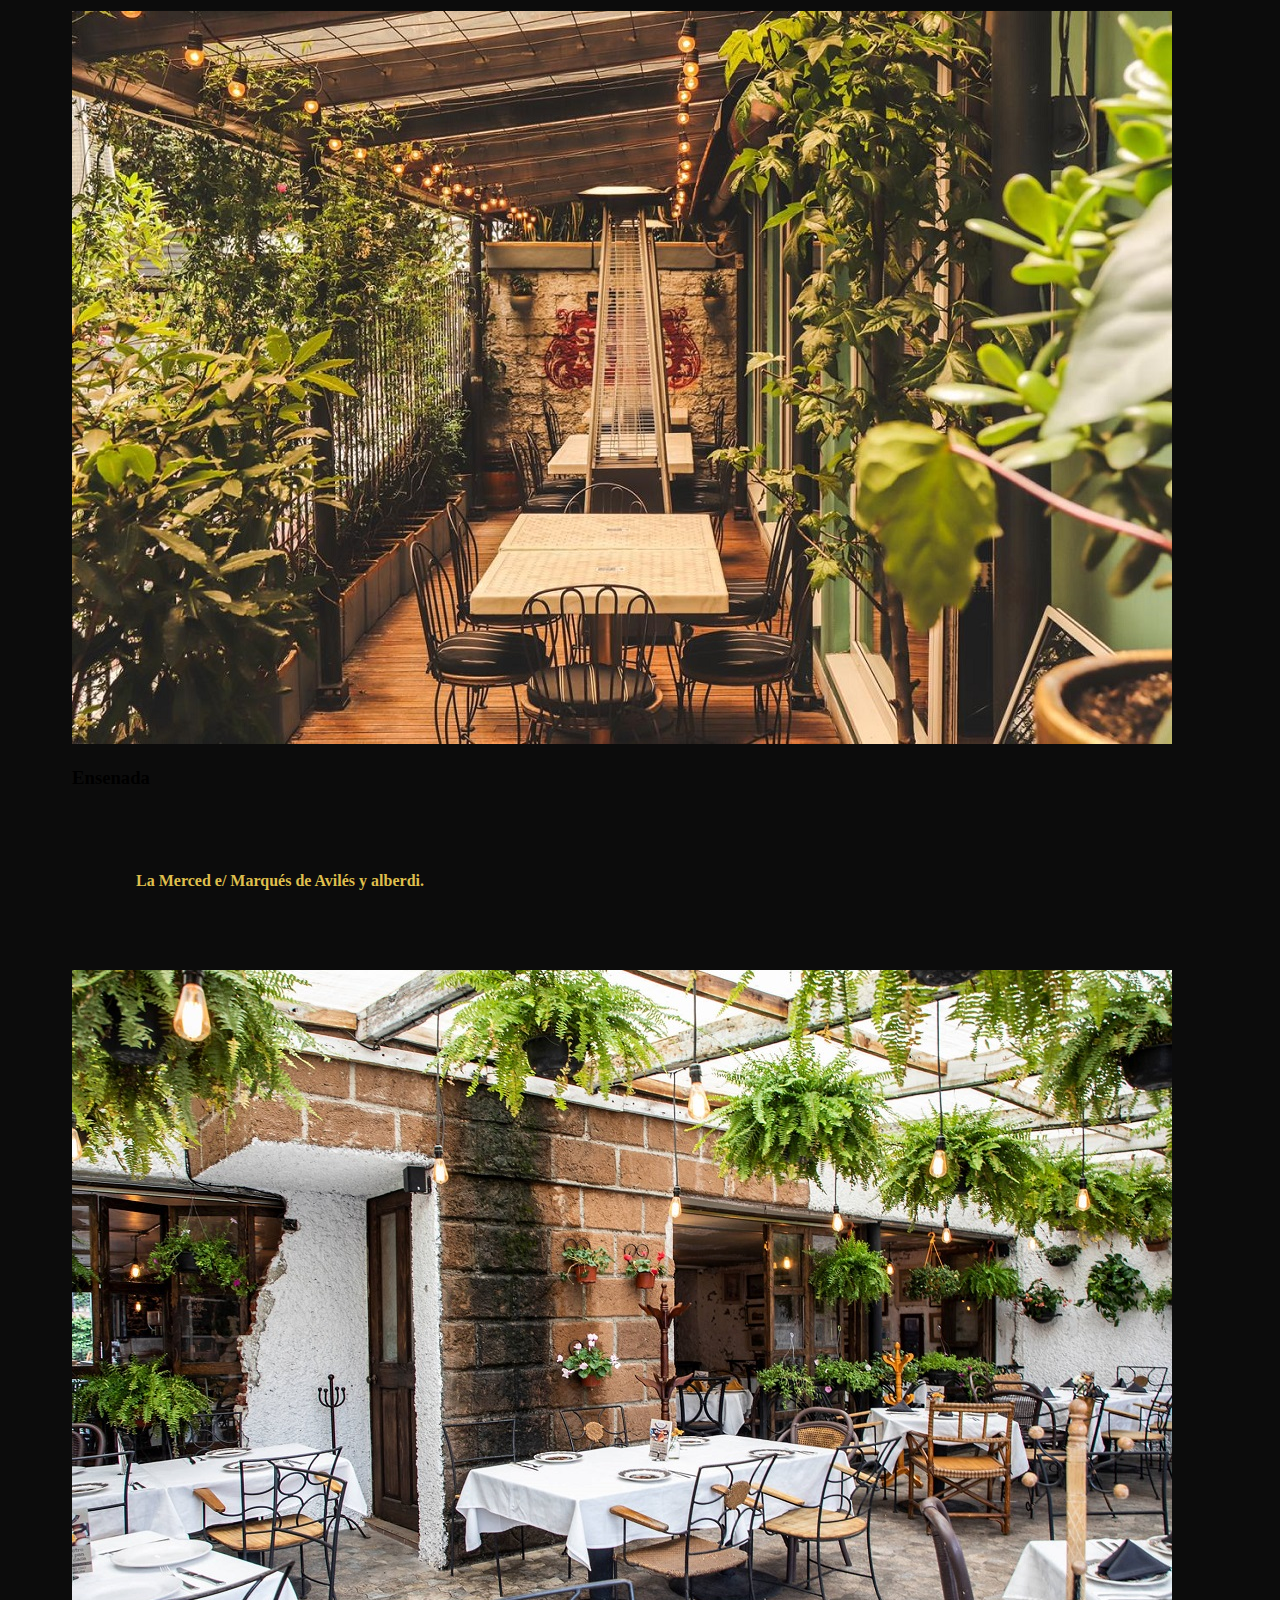
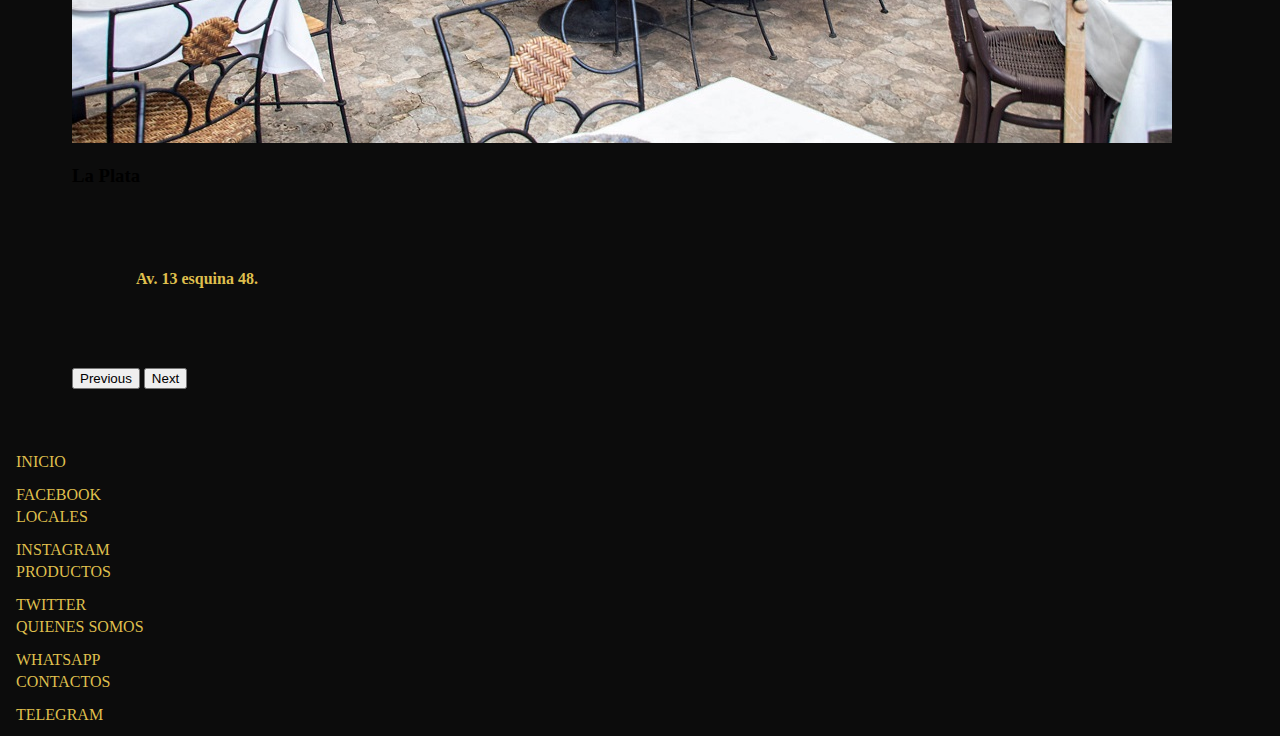
<file: paginas/quienes.html>
<!DOCTYPE html>
<html lang="en">

<head>
  <meta charset="UTF-8">
  <meta http-equiv="X-UA-Compatible" content="IE=edge">
  <meta name="viewport" content="width=device-width, initial-scale=1.0">
  <!-- icono -->
  <link rel="shorcuit icon" href="../multimedia/logo1.jpg">
  <link rel="stylesheet" href="https://use.fontawesome.com/releases/v5.15.4/css/all.css"
    integrity="sha384-DyZ88mC6Up2uqS4h/KRgHuoeGwBcD4Ng9SiP4dIRy0EXTlnuz47vAwmeGwVChigm" crossorigin="anonymous">

  <!-- link de bootstrap -->
  <link href="https://cdn.jsdelivr.net/npm/bootstrap@5.1.3/dist/css/bootstrap.min.css" rel="stylesheet"
    integrity="sha384-1BmE4kWBq78iYhFldvKuhfTAU6auU8tT94WrHftjDbrCEXSU1oBoqyl2QvZ6jIW3" crossorigin="anonymous">

  <!-- link del css -->
  <link rel="stylesheet" href="../css/estilos.css">
  <title>La Mila de Punta</title>
</head>

<body>
  <div class="container-fluid">
    <!-- encabezado -->
    <header class="row">
      <h1 class="text-center display-1 punta"><a href="../index.html"> La Mila de Punta!!</a></h1>

      <nav class="navbar navbar-expand-lg bg-dark">
        <div class="container-fluid col-12">
          <button class="navbar-toggler" type="button" data-bs-toggle="collapse" data-bs-target="#navbarNav"
            aria-controls="navbarNav" aria-expanded="false" aria-label="Toggle navigation">
            <span class="navbar-toggler-icon"></span>
          </button>
          <div class="collapse navbar-collapse d-flex justify-content-center" id="navbarNav">
            <ul class="navbar-nav">
              <li class="nav-item p-2" style="width: 180px;">
                <a class="nav-link contactos" href="../index.html">INICIO</a>
              </li>
              <li class="nav-item p-2" style="width: 180px;">
                <a class="nav-link contactos" href="./locales.html">LOCALES</a>
              </li>
              <li class="nav-item p-2" style="width: 200px;">
                <a class="nav-link contactos" href="./productos.html">PRODUCTOS</a>
              </li>
              <li class="nav-item p-2" style="width: 200px;">
                <a class="nav-link contactos" href="./quienes.html">QUIENES SOMOS</a>
              </li>
              <li class="nav-item p-2" style="width: 190px;">
                <a class="nav-link contactos" href="./contactos.html">CONTACTOS</a>
              </li>
            </ul>
          </div>
        </div>
      </nav>
    </header>
    <!-- contenido principal -->
    <main class="container">
      <h2 class="text-center punta display-3">QUIENES SOMOS</h2>
      <p class="fs-5">Somos un bar temático de milanesas cuya propuesta combina la tradicionalidad de la clásica
        milanesa con su versatilidad en la combinación de sabores e ingredientes, en un ambiente cálido, joven y
        moderno.</p>

      <div id="carouselExampleCaptions" class="carousel slide" data-bs-ride="carousel">
        <div class="carousel-indicators">
          <button type="button" data-bs-target="#carouselExampleCaptions" data-bs-slide-to="0" class="active"
            aria-current="true" aria-label="Slide 1"></button>
          <button type="button" data-bs-target="#carouselExampleCaptions" data-bs-slide-to="1"
            aria-label="Slide 2"></button>
          <button type="button" data-bs-target="#carouselExampleCaptions" data-bs-slide-to="2"
            aria-label="Slide 3"></button>
        </div>
        <div class="carousel-inner">
          <div class="carousel-item active">
            <img src="../multimedia/carrusel punta final.jpg" class="d-block w-100 imgCarrusel" alt="...">
            <div class="carousel-caption d-none d-md-block border-dark">
              <h3 class="text-center punta display-4 border rounded">Punta Lara</h3>
              <p class="fs-4 border-dark"><strong>Calle 9 e/ 112 y 114.</strong></p>
            </div>
          </div>
          <div class="carousel-item">
            <img src="../multimedia/carrusel ensenada final.jpg" class="d-block w-100" alt="...">
            <div class="carousel-caption d-none d-md-block">
              <h3 class="text-center punta display-4 border rounded">Ensenada</h3>
              <p class="fs-4 text-white"><strong>La Merced e/ Marqués de Avilés y alberdi.</strong></p>
            </div>
          </div>
          <div class="carousel-item">
            <img src="../multimedia/carrusel la plata final.jpg" class="d-block w-100" alt="...">
            <div class="carousel-caption d-none d-md-block">
              <h3 class="text-center punta display-4 border border-dark border-2 rounded text-black"><strong>La
                  Plata</strong></h3>
              <p class="fs-4"><strong>Av. 13 esquina 48.</strong></p>
            </div>
          </div>
        </div>
        <button class="carousel-control-prev" type="button" data-bs-target="#carouselExampleCaptions"
          data-bs-slide="prev">
          <span class="carousel-control-prev-icon" aria-hidden="true"></span>
          <span class="visually-hidden">Previous</span>
        </button>
        <button class="carousel-control-next" type="button" data-bs-target="#carouselExampleCaptions"
          data-bs-slide="next">
          <span class="carousel-control-next-icon" aria-hidden="true"></span>
          <span class="visually-hidden">Next</span>
        </button>
      </div>
    </main>
    <!-- footer -->
    <footer>
      <div class="container bg-dark">
        <div class="container flex">
          <div class="row justify-content-between">
            <div class="col-6  d-flex justify-content-start"><a href="../index.html">INICIO</a></div>
            
            <div class="col-6  d-flex justify-content-end"><a href="#">FACEBOOK</a><i
                class="fab fa-facebook-square"></i></div>

            <!-- Force next columns to break to new line at md breakpoint and up -->
            <div class="w-100 d-none d-md-block"></div>

            <div class="col-6  d-flex justify-content-start"><a href="./locales.html">LOCALES</a></div>
            
            <div class="col-6  d-flex justify-content-end"><a href="#">INSTAGRAM</a><i class="fab fa-instagram"></i>
            </div>
          </div>
        </div>
        <div class="container flex">
          <div class="row justify-content-between">
            <div class="col-6  d-flex justify-content-start"><a href="./productos.html">PRODUCTOS</a></div>
            
            <div class="col-6  d-flex justify-content-end"><a href="#">TWITTER</a><i class="fab fa-twitter"></i></div>

            <!-- Force next columns to break to new line at md breakpoint and up -->
            <div class="w-100 d-none d-md-block"></div>

            <div class="col-6  d-flex justify-content-start"><a href="./quienes.html">QUIENES SOMOS</a></div>
            
            <div class="col-6  d-flex justify-content-end"><a href="#">WHATSAPP</a><i
                class="fab fa-whatsapp-square"></i></div>
          </div>
        </div>
        <div class="container flex">
          <div class="row justify-content-between">
            <div class="col-6 d-flex justify-content-start"><a href="./contactos.html">CONTACTOS</a></div>
            
            <div class="col-6  d-flex justify-content-end"><a href="#">TELEGRAM</a><i class="fab fa-telegram-plane"></i>
            </div>


          </div>
        </div>

        <script src="https://cdn.jsdelivr.net/npm/bootstrap@5.1.3/dist/js/bootstrap.bundle.min.js"
          integrity="sha384-ka7Sk0Gln4gmtz2MlQnikT1wXgYsOg+OMhuP+IlRH9sENBO0LRn5q+8nbTov4+1p" crossorigin="anonymous">
        </script>

      </div>
    </footer>
  </div>
</body>

</html>
</file>
<file: css/estilos.css>
body {
    background-color: rgb(12, 12, 12);
}

h1 {
    padding: 2rem;
}
/* header */

.punta:hover {
    font-weight: 700;
    background-color: black;
}


header a {
    text-decoration: none;
    color: #dfbf4d;
    transform: translateX(45px);
}

.contactos {
    color: yellow;
}


/* main */


main {
    padding: 4rem;
}

.logo {
    width: 800px;
}

p {
    color: #dfbf4d;
    padding: 4rem;
}

/* footer */

footer a {
    padding: 0.5rem;
    text-decoration: none;
    width: 150px;
    color: #dfbf4d;
}

i {
    padding: 0.5rem;
    font-size: 2rem;
    width: 140px;
    color: #dfbf4d;
}


/* LOCALES */
.lp {
    height: 55vh;
}

.bsso {
    height: 55vh;
}

/* CONTACTOS */

.form {
    text-align: center;
}

.form__label {
    color: #fff;
    font-weight: 600;
    text-align: center;
    display: inline-block;
    width: 60%;
    margin: 0.5rem;
    padding: 0.5rem;
    border: none;
    border-bottom: 1px solid #fff;
    font-size: 1rem;
    font-family: sans-serif;
}

.texto {
    height: 10rem;
    resize: none;
}

.form-control:focus {
    outline: none;
}

.form__label:focus {
    outline: none;
}

.form__label--submit {
    background-color: rgb(12, 12, 12);
    margin-top: 1.8rem;
    border-radius: 0.3rem;
    font-weight: 700;
    cursor: pointer;
}

.form__label--submit:hover {
    background-color: #00385c;
}
</file>
